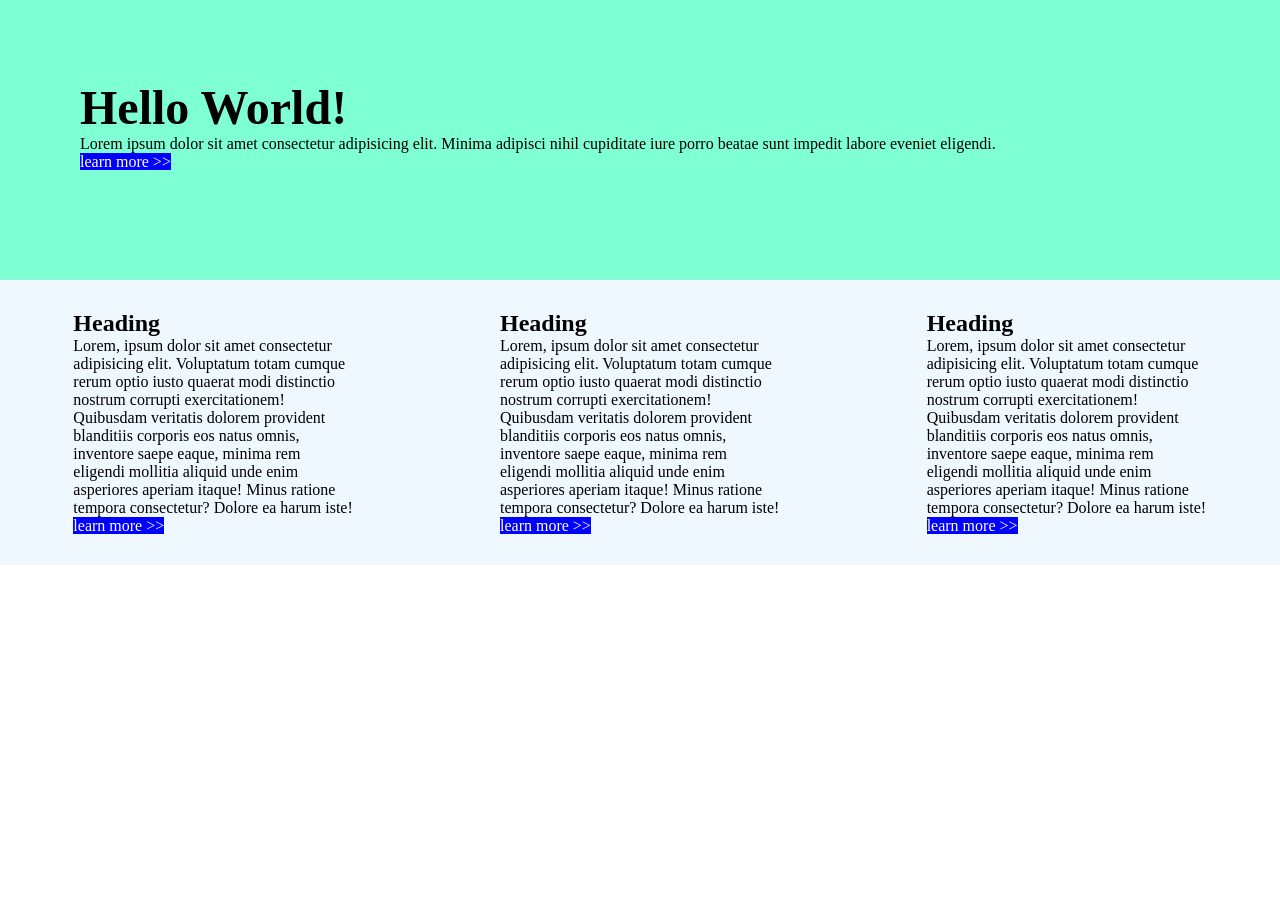
<file: week-6/assignment-1/index.html>
<!DOCTYPE html>
<html lang="en">
<head>
    <meta charset="UTF-8">
    <meta name="viewport" content="width=device-width, initial-scale=1.0">
    <title>Document</title>
    <link rel="stylesheet" href="./style.css">
</head>
<body>
    <div class="top">
        <h1>Hello World!</h1>
        <p>Lorem ipsum dolor sit amet consectetur adipisicing elit. Minima adipisci nihil cupiditate iure porro beatae sunt impedit labore eveniet eligendi.
        </p>
        <a href="">learn more >></a>

    </div>
    <div class="bottom">
        <section class="card">
            <h2>Heading </h2>
            <p>Lorem, ipsum dolor sit amet consectetur adipisicing elit. Voluptatum totam cumque rerum optio iusto quaerat modi distinctio nostrum corrupti exercitationem! Quibusdam veritatis dolorem provident blanditiis corporis eos natus omnis, inventore saepe eaque, minima rem eligendi mollitia aliquid unde enim asperiores aperiam itaque! Minus ratione tempora consectetur? Dolore ea harum iste!</p>
            <a href="">learn more >></a>
        </section>
        <section class="card">
            <h2>Heading </h2>
            <p>Lorem, ipsum dolor sit amet consectetur adipisicing elit. Voluptatum totam cumque rerum optio iusto quaerat modi distinctio nostrum corrupti exercitationem! Quibusdam veritatis dolorem provident blanditiis corporis eos natus omnis, inventore saepe eaque, minima rem eligendi mollitia aliquid unde enim asperiores aperiam itaque! Minus ratione tempora consectetur? Dolore ea harum iste!</p>
            <a href="">learn more >></a>
        </section>
        <section class="card">
            <h2>Heading </h2>
            <p>Lorem, ipsum dolor sit amet consectetur adipisicing elit. Voluptatum totam cumque rerum optio iusto quaerat modi distinctio nostrum corrupti exercitationem! Quibusdam veritatis dolorem provident blanditiis corporis eos natus omnis, inventore saepe eaque, minima rem eligendi mollitia aliquid unde enim asperiores aperiam itaque! Minus ratione tempora consectetur? Dolore ea harum iste!</p>
            <a href="">learn more >></a>
        </section>
    </div>
    
</body>
</html>
</file>
<file: week-6/assignment-1/style.css>
*{
    padding: 0;
    margin:0;
    box-sizing: border-box;

}
.top h1{
    font-size: 3rem;
}
.top{
    height:280px;
    padding: 80px;
    
    background-color:aquamarine;

}
.top a{
    text-decoration: none;
    background-color: blue;
    color:white;
}
.card{
    margin:20px;
    padding:10px;
    width:300px;
}
.bottom a{
    text-decoration: none;
    background-color: blue;
    color: white;
}
.bottom{
    display:flex;
    justify-content: space-around;
    background-color: aliceblue;
}
</file>
